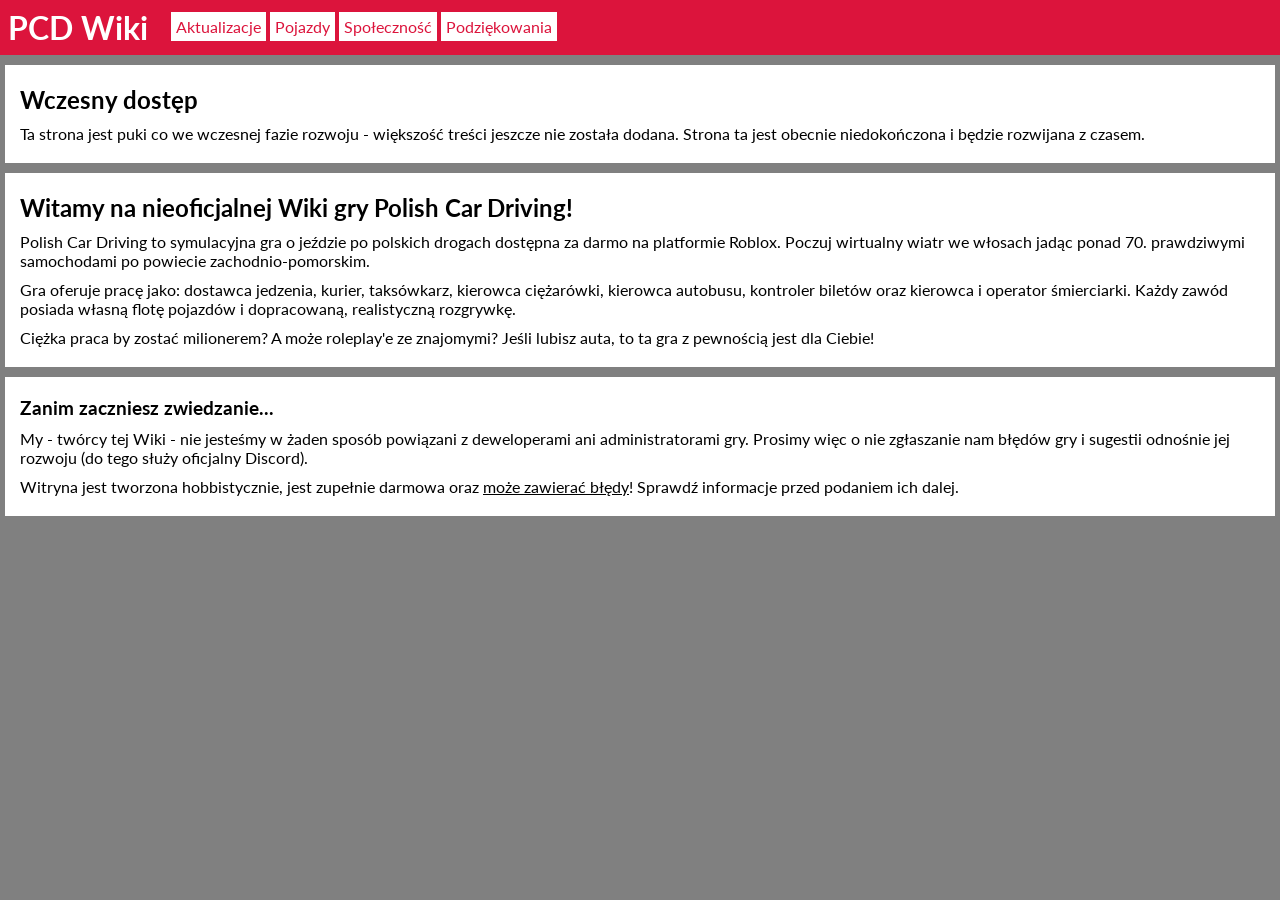
<file: index.html>
<!DOCTYPE html>
<html lang="pl">
<head>
  <link rel="preconnect" href="https://fonts.googleapis.com">
  <link rel="preconnect" href="https://fonts.gstatic.com" crossorigin>
  <link href="https://fonts.googleapis.com/css2?family=Lato:ital,wght@0,100;0,300;0,400;0,700;0,900;1,100;1,300;1,400;1,700;1,900&display=swap" rel="stylesheet">
  <meta http-equiv="CONTENT-TYPE" content="text/html; charset=UTF-8">
  <link rel="stylesheet" href="style.css">
  <link rel="icon" href="favicon.png">
  <title>PCD Wiki</title>
</head>
<body>
  
  <header>
    <h1><a href="index.html">PCD Wiki</a></h1>
    <nav>
      <a hidden href="index.html">📆 Wydarzenia</a>
      <a href="updates.html">Aktualizacje</a>
      <a href="vehicles.html">Pojazdy</a>
      <a hidden href="jobs.html">Zawody</a>
      <a hidden href="road_events.html">Eventy Drogowe</a>
      <a hidden href="music.html">Muzyka</a>
      <a href="media.html">Społeczność</a>
      <a href="thanks.html">Podziękowania</a>
    </nav>
  </header>
  
  <main>
    
    <section>
      <h2>Wczesny dostęp</h2>
      <p>
        Ta strona jest puki co we wczesnej fazie rozwoju - większość treści jeszcze nie została dodana. Strona ta jest obecnie niedokończona i będzie rozwijana z czasem.
      </p>
    </section>
    
    <section>
      <h2>
        Witamy na nieoficjalnej Wiki gry Polish Car Driving!
      </h2>
      <p>
        Polish Car Driving to symulacyjna gra o jeździe po polskich drogach dostępna za darmo na platformie Roblox.
        Poczuj wirtualny wiatr we włosach jadąc ponad 70. prawdziwymi samochodami po powiecie zachodnio-pomorskim.
      </p>
      <p>
        Gra oferuje pracę jako: dostawca jedzenia, kurier, taksówkarz, kierowca ciężarówki, kierowca autobusu, kontroler biletów oraz kierowca i operator śmierciarki.
        Każdy zawód posiada własną flotę pojazdów i dopracowaną, realistyczną rozgrywkę.
      </p>
      <p>
        Ciężka praca by zostać milionerem? A może roleplay'e ze znajomymi? Jeśli lubisz auta, to ta gra z pewnością jest dla Ciebie!
      </p>
    </section>
    
    <section>
      <h3>
        Zanim zaczniesz zwiedzanie...
      </h3>
      <p>
        My - twórcy tej Wiki - nie jesteśmy w żaden sposób powiązani z deweloperami ani administratorami gry. Prosimy więc o nie zgłaszanie nam błędów gry i sugestii odnośnie jej rozwoju (do tego służy oficjalny Discord).
      </p>
      <p>
         Witryna jest tworzona hobbistycznie, jest zupełnie darmowa oraz <u>może zawierać błędy</u>! Sprawdź informacje przed podaniem ich dalej.
      </p>
    </section>
    
  </main>
  
</body>
</html>
</file>
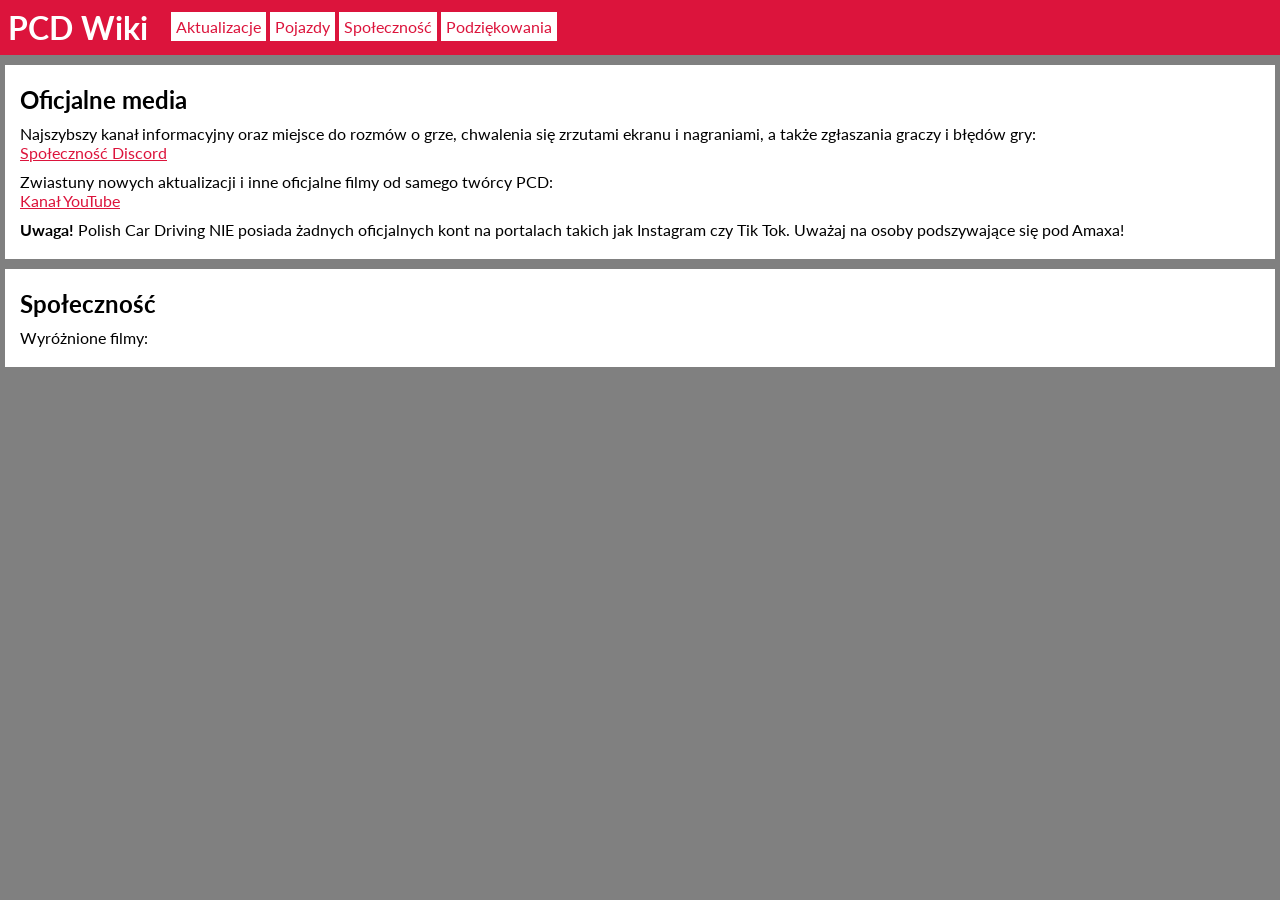
<file: media.html>
<!DOCTYPE html>
<html lang="pl">
<head>
  <link rel="preconnect" href="https://fonts.googleapis.com">
  <link rel="preconnect" href="https://fonts.gstatic.com" crossorigin>
  <link href="https://fonts.googleapis.com/css2?family=Lato:ital,wght@0,100;0,300;0,400;0,700;0,900;1,100;1,300;1,400;1,700;1,900&display=swap" rel="stylesheet">
  <meta http-equiv="CONTENT-TYPE" content="text/html; charset=UTF-8">
  <link rel="stylesheet" href="style.css">
  <link rel="icon" href="img/favicon.png">
  <title>PCD Wiki</title>
</head>
<body>
  
  <header>
    <h1><a href="index.html">PCD Wiki</a></h1>
    <nav>
      <a hidden href="index.html">📆 Wydarzenia</a>
      <a href="updates.html">Aktualizacje</a>
      <a href="vehicles.html">Pojazdy</a>
      <a hidden href="jobs.html">Zawody</a>
      <a hidden href="road_events.html">Eventy Drogowe</a>
      <a hidden href="music.html">Muzyka</a>
      <a href="media.html">Społeczność</a>
      <a href="thanks.html">Podziękowania</a>
    </nav>
  </header>
  
  <main>
    
    <section>
      <h2>Oficjalne media</h2>
      <p>
        Najszybszy kanał informacyjny oraz miejsce do rozmów o grze, chwalenia się zrzutami ekranu i nagraniami, a także zgłaszania graczy i błędów gry:
        <br><a href="https://discord.gg/pcd" target="_blank">Społeczność Discord</a>
      </p>
      <p>
        Zwiastuny nowych aktualizacji i inne oficjalne filmy od samego twórcy PCD:
        <br><a href="https://youtube.com/" target="_blank">Kanał YouTube</a>
      </p>
      <p><b>Uwaga!</b> Polish Car Driving NIE posiada żadnych oficjalnych kont na portalach takich jak Instagram czy Tik Tok. Uważaj na osoby podszywające się pod Amaxa!
      </p>
    </section>
    
    <section>
      <h2>Społeczność</h2>
      <p>
        Wyróżnione filmy:
      </p>
      <!-- IFRAME -->
    </section>
    
  </main>
  
</body>
</html>
</file>
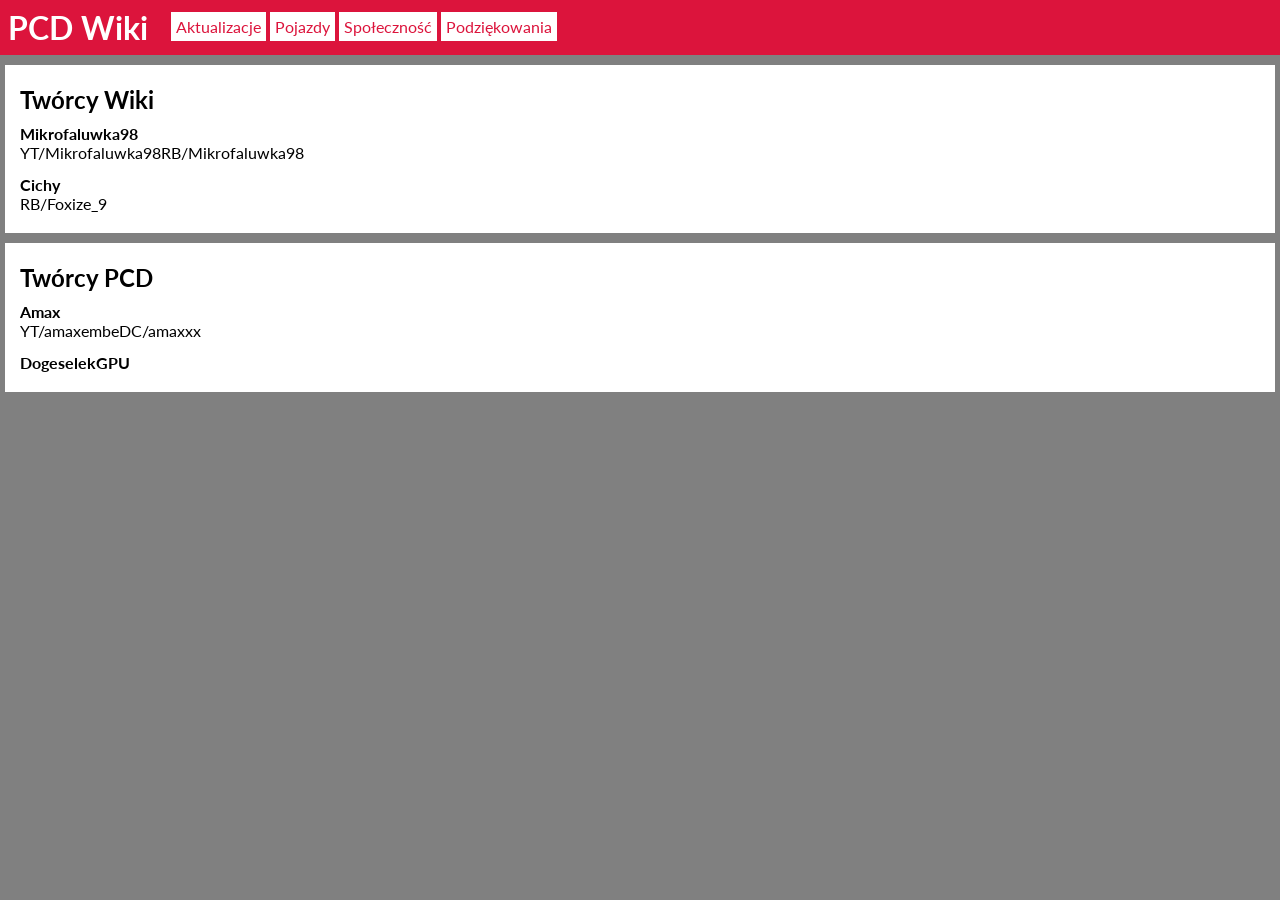
<file: thanks.html>
<!DOCTYPE html>
<html lang="pl">
<head>
  <link rel="preconnect" href="https://fonts.googleapis.com">
  <link rel="preconnect" href="https://fonts.gstatic.com" crossorigin>
  <link href="https://fonts.googleapis.com/css2?family=Lato:ital,wght@0,100;0,300;0,400;0,700;0,900;1,100;1,300;1,400;1,700;1,900&display=swap" rel="stylesheet">
  <meta http-equiv="CONTENT-TYPE" content="text/html; charset=UTF-8">
  <link rel="stylesheet" href="style.css">
  <title>PCD Wiki</title>
</head>
<body>
  
  <header>
    <h1><a href="index.html">PCD Wiki</a></h1>
    <nav>
      <a hidden href="index.html">📆 Wydarzenia</a>
      <a href="updates.html">Aktualizacje</a>
      <a href="vehicles.html">Pojazdy</a>
      <a hidden href="jobs.html">Zawody</a>
      <a hidden href="road_events.html">Eventy Drogowe</a>
      <a hidden href="music.html">Muzyka</a>
      <a href="media.html">Społeczność</a>
      <a href="thanks.html">Podziękowania</a>
    </nav>
  </header>
  
  <main>
    
    <section>
      <h2>Twórcy Wiki</h2>
      <p>
        <b>Mikrofaluwka98</b>
        <br>YT/Mikrofaluwka98ㅤRB/Mikrofaluwka98
      </p>
      <p>
        <b>Cichy</b>
        <br>RB/Foxize_9
      </p>
    </section>
    
    <section>
      <h2>Twórcy PCD</h2>
      <p>
        <b>Amax</b>
        <br>YT/amaxembeㅤDC/amaxxx
      </p>
      <p>
        <b>DogeselekGPU</b>
      </p>
    </section>
    
  </main>
  
</body>
</html>
</file>
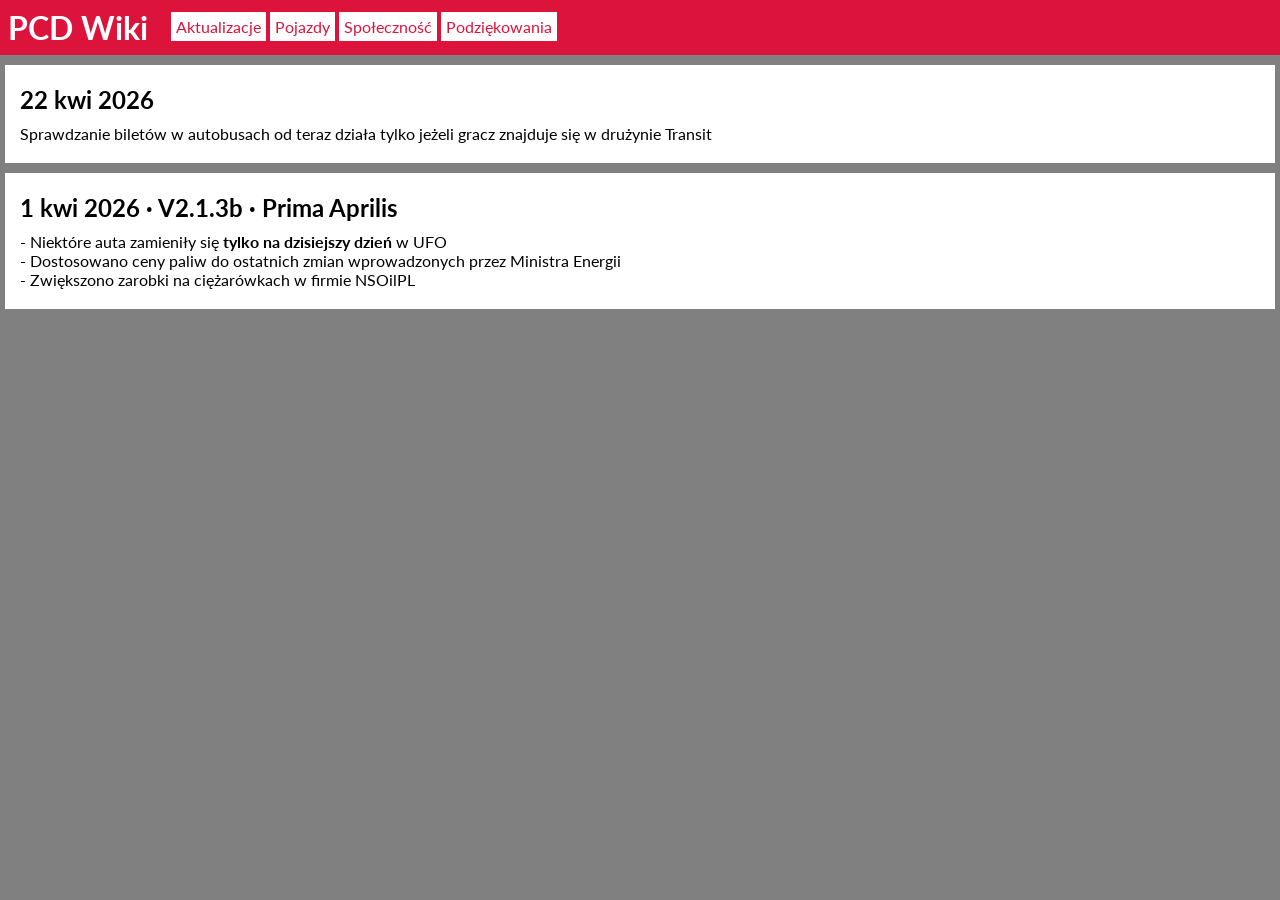
<file: updates.html>
<!DOCTYPE html>
<html lang="pl">
<head>
  <link rel="preconnect" href="https://fonts.googleapis.com">
  <link rel="preconnect" href="https://fonts.gstatic.com" crossorigin>
  <link href="https://fonts.googleapis.com/css2?family=Lato:ital,wght@0,100;0,300;0,400;0,700;0,900;1,100;1,300;1,400;1,700;1,900&display=swap" rel="stylesheet">
  <meta http-equiv="CONTENT-TYPE" content="text/html; charset=UTF-8">
  <link rel="stylesheet" href="style.css">
  <title>PCD Wiki</title>
</head>
<body>
  
  <header>
    <h1><a href="index.html">PCD Wiki</a></h1>
    <nav>
      <a hidden href="index.html">📆 Wydarzenia</a>
      <a href="updates.html">Aktualizacje</a>
      <a href="vehicles.html">Pojazdy</a>
      <a hidden href="jobs.html">Zawody</a>
      <a hidden href="road_events.html">Eventy Drogowe</a>
      <a hidden href="music.html">Muzyka</a>
      <a href="media.html">Społeczność</a>
      <a href="thanks.html">Podziękowania</a>
    </nav>
  </header>
  
  <main>
    
    <section>
      <h2>22 kwi 2026</h2>
      <p>
        Sprawdzanie biletów w autobusach od teraz działa tylko jeżeli gracz znajduje się w drużynie Transit
      </p>
    </section>
    
    <section>
      <h2>1 kwi 2026 · V2.1.3b · Prima Aprilis</h2>
      <p>
        - Niektóre auta zamieniły się <b>tylko na dzisiejszy dzień</b> w UFO
        <br>- Dostosowano ceny paliw do ostatnich zmian wprowadzonych przez Ministra Energii
        <br>- Zwiększono zarobki na ciężarówkach w firmie NSOilPL
      </p>
    </section>
    
  </main>
  
</body>
</html>
</file>
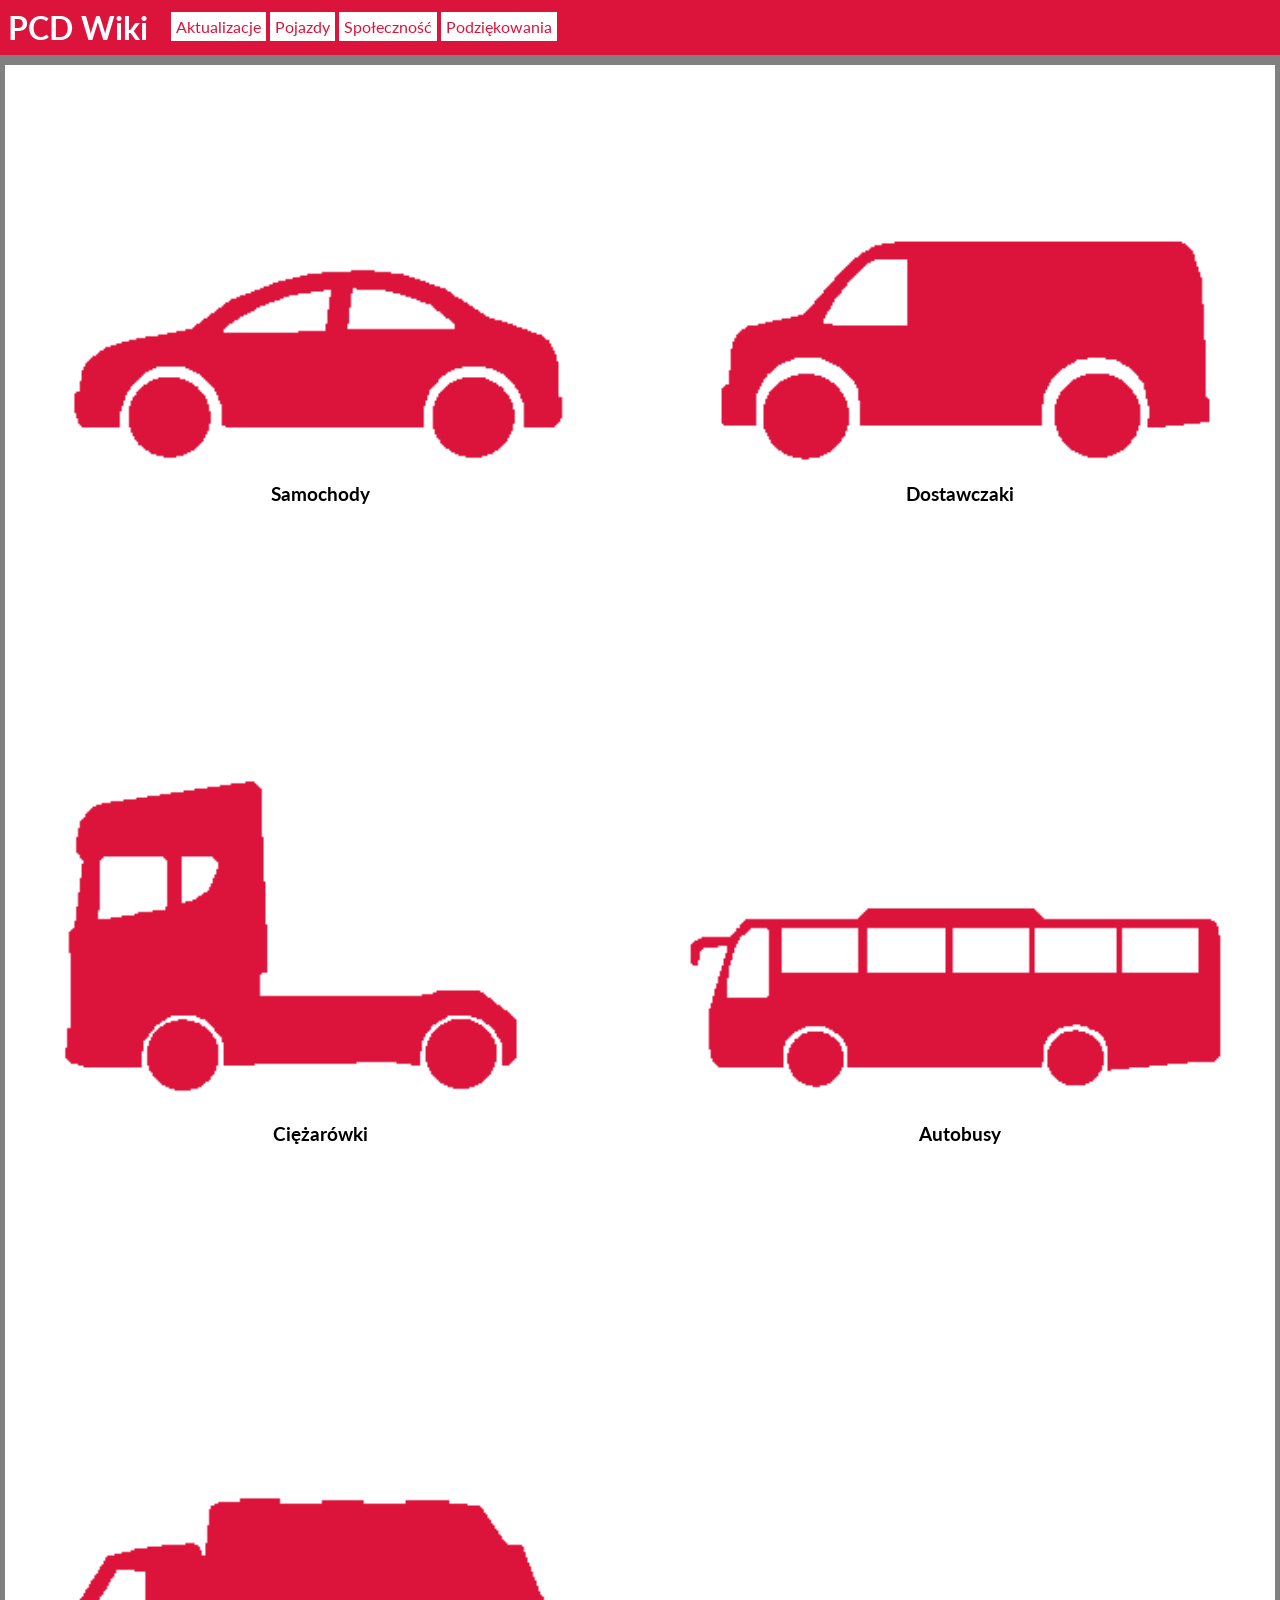
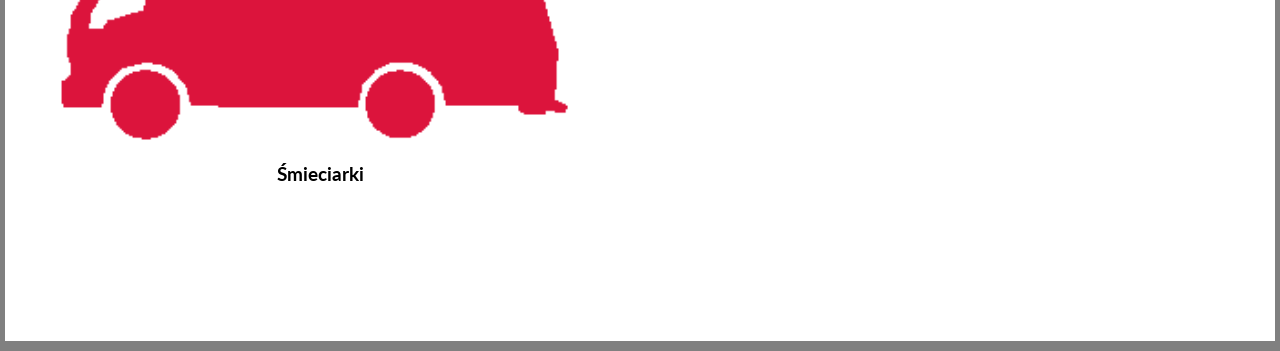
<file: vehicles.html>
<!DOCTYPE html>
<html lang="pl">
<head>
  <link rel="preconnect" href="https://fonts.googleapis.com">
  <link rel="preconnect" href="https://fonts.gstatic.com" crossorigin>
  <link href="https://fonts.googleapis.com/css2?family=Lato:ital,wght@0,100;0,300;0,400;0,700;0,900;1,100;1,300;1,400;1,700;1,900&display=swap" rel="stylesheet">
  <meta http-equiv="CONTENT-TYPE" content="text/html; charset=UTF-8">
  <link rel="stylesheet" href="style.css">
  <title>PCD Wiki</title>
  <style>
  
  #vehicle-categories {
    display: grid;
    grid-template-columns: 45vw 45vw;
    grid-template-rows: 45vw 45vw 45vw;
    gap: 5vw;
    justify-content: center;
  }
  
  main section section {
    background-color: white;
  }
  
  main section section h3 {
    text-align: center;
    position: relative;
    top: -30%;
  }
  
  main section section img {
    width: 100%;
    height: 100%;
  }
  
  </style>
</head>
<body>
  
  <header>
    <h1><a href="index.html">PCD Wiki</a></h1>
    <nav>
      <a hidden href="index.html">📆 Wydarzenia</a>
      <a href="updates.html">Aktualizacje</a>
      <a href="vehicles.html">Pojazdy</a>
      <a hidden href="jobs.html">Zawody</a>
      <a hidden href="road_events.html">Eventy Drogowe</a>
      <a hidden href="music.html">Muzyka</a>
      <a href="media.html">Społeczność</a>
      <a href="thanks.html">Podziękowania</a>
    </nav>
  </header>
  
  <main>
    
    <section id="vehicle-categories">
      
      
      <section class="l" onclick="pick('cars')">
        <img src="car.png">
        <h3>Samochody</h3>
      </section>
      
      <section class="r" onclick="pick('vans')">
        <img src="van.png">
        <h3>Dostawczaki</h3>
      </section>
      
      <section class="l" onclick="pick('strucks')">
        <img src="struck.png">
        <h3>Ciężarówki</h3>
      </section>
      
      <section class="r" onclick="pick('coaches')">
        <img src="coach.png">
        <h3>Autobusy</h3>
      </section>
      
      <section class="l" onclick="pick('gtrucks')">
        <img src="gtruck.png">
        <h3>Śmieciarki</h3>
      </section>
      
    </section>
    
  </main>
  
  <script src="utils.js"></script>
  
</body>
</html>
</file>
<file: style.css>
/*--------------------------*/

* {
  font-family: 'Lato', sans-serif, arial;
}

body {
  margin: 0;
  padding: 0;
  background-color: gray;
}

/*--------------------------*/

header {
  width: 100vw;
  margin: 0;
  display: flex;
  background-color: crimson;
  position: sticky;
  top: 0;
  z-index: 1000;
}

header h1 {
  margin: 0;
  padding: 8px;
  white-space: nowrap;
}

header h1 a {
  color: white;
  text-decoration: none;
}

header nav {
  margin-left: 15px;
  white-space: nowrap;
  overflow-x: scroll;
}

header nav a {
  position: relative;
  top: 30%;
  padding: 5px;
  background-color: white;
  color: crimson;
  text-decoration: none;
}

header nav a:hover {
  text-decoration: underline;
}

header nav a:active {
  font-weight: bold;
}

/*--------------------------*/

main section {
  margin: 10px 5px;
  padding: 10px;
  background-color: white;
}

main section p {
  margin: 10px 5px;
  padding: 0;
}

main section h1, main section h2, main section h3 {
  margin: 10px 5px;
  padding: 0;
}

main section ul, main section ol {
  margin: 0;
}

main a {
  color: crimson;
}

main a:visited {
  color: darkred;
}

/*--------------------------*/
</file>
